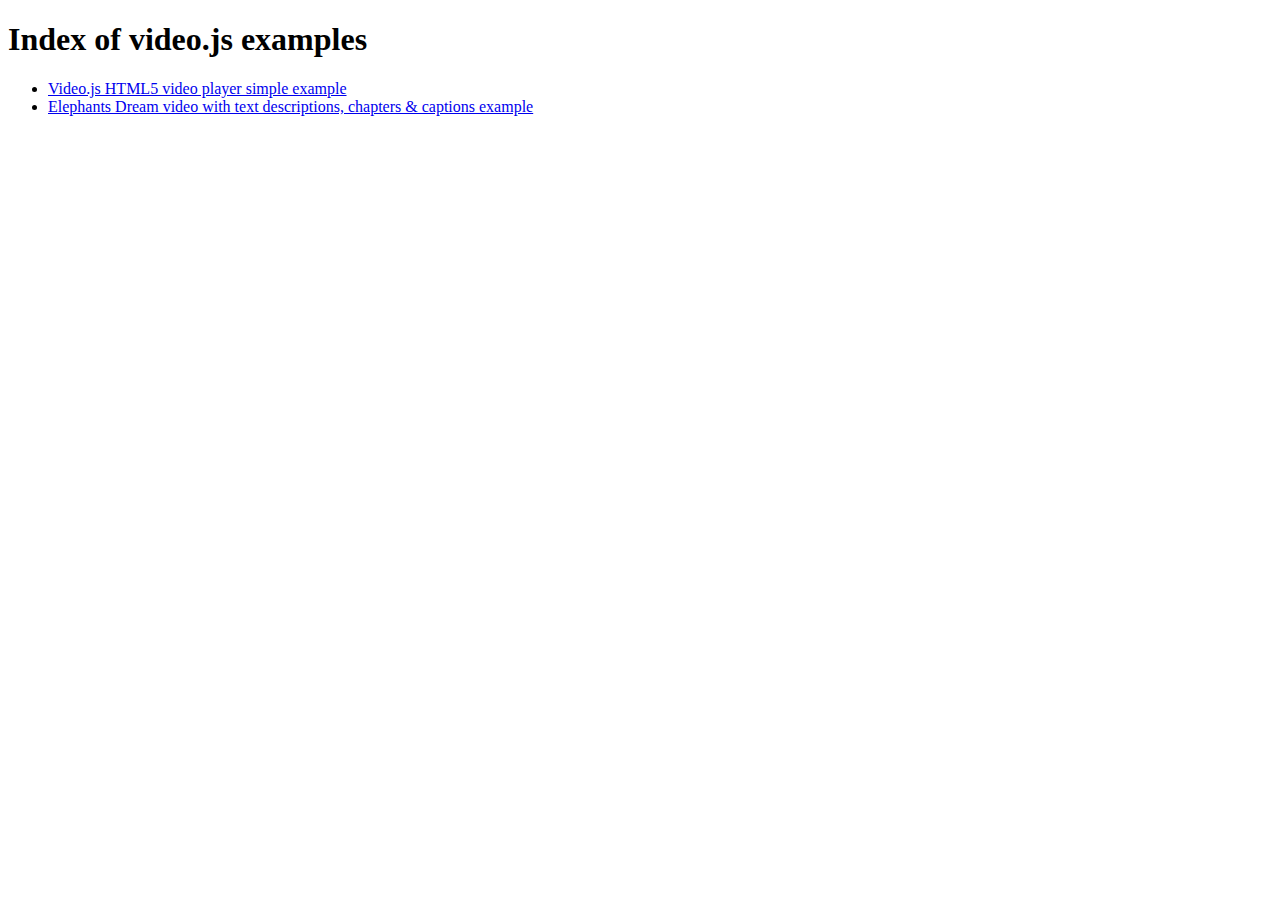
<file: wwwroot/lib/videojs/examples/index.html>
<!DOCTYPE html>
<html lang="en">

<head>
  <meta charset="utf-8" />
  <title>Index of video.js examples</title>
</head>
<body>

  <h1>Index of video.js examples</h1>
  <ul>
    <li><a href="simple-embed">Video.js HTML5 video player simple example</a></li>
    <li><a href="elephantsdream">Elephants Dream video with text descriptions, chapters &amp; captions example</a></li>
  </ul>

</body>

</html>
</file>
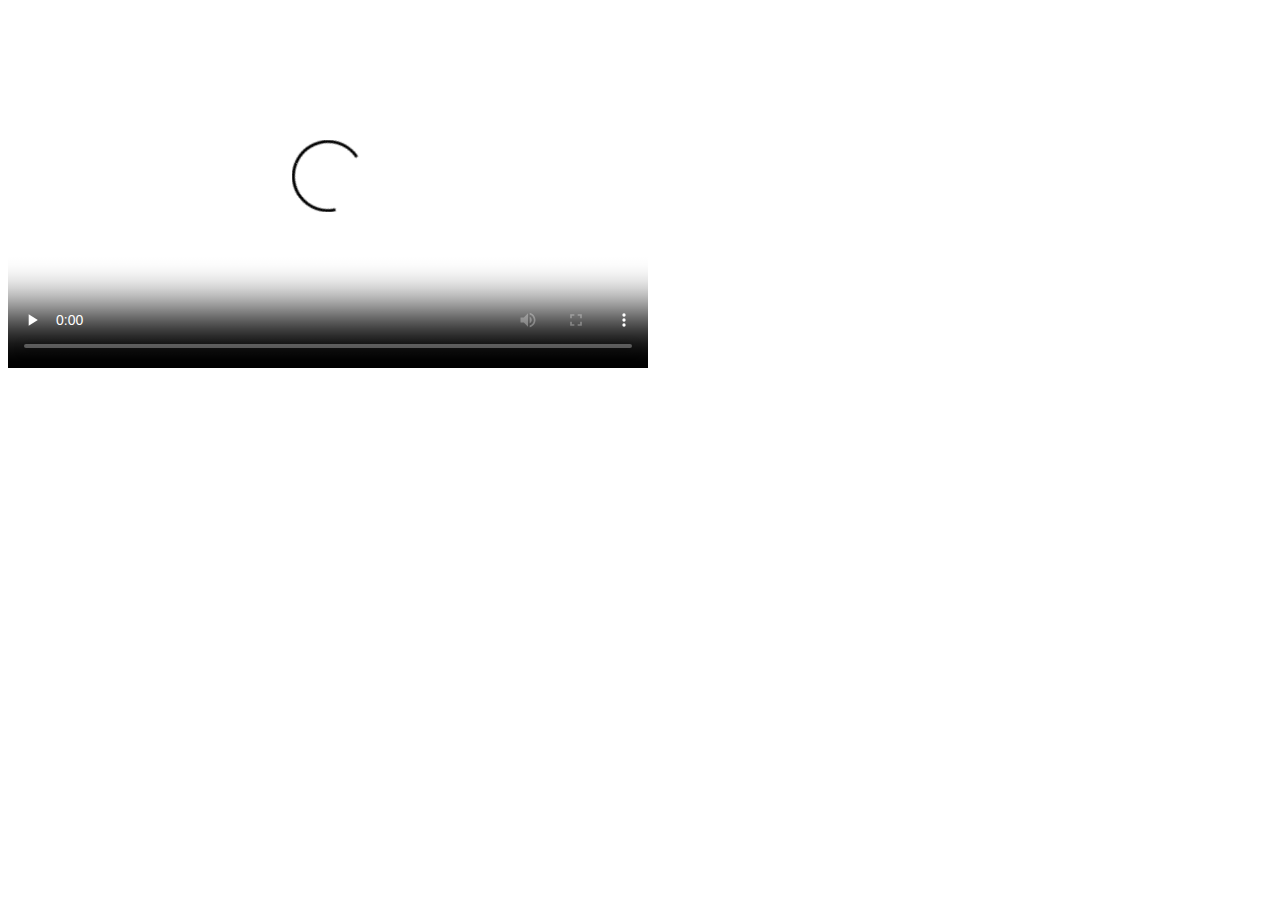
<file: wwwroot/lib/videojs/examples/elephantsdream/index.html>
<!DOCTYPE html>
<html lang="en">
<head>

  <meta charset="utf-8" />
  <title>Video.js Text Descriptions, Chapters &amp; Captions Example</title>

  <link href="http://vjs.zencdn.net/7.0/video-js.min.css" rel="stylesheet">
  <script src="http://vjs.zencdn.net/7.0/video.min.js"></script>

</head>
<body>

  <!-- NOTE: we have to disable native Text Track support for the HTML5 tech,
             since even HTML5 video players with native Text Track support
             don't currently support 'description' text tracks in any
             useful way! Currently this means that iOS will not display
            ANY text tracks -->
  <video id="example_video_1" class="video-js vjs-default-skin" controls preload="none" width="640" height="360"
      data-setup='{ "html5" : { "nativeTextTracks" : false } }'
      poster="http://d2zihajmogu5jn.cloudfront.net/elephantsdream/poster.png">

    <source src="//d2zihajmogu5jn.cloudfront.net/elephantsdream/ed_hd.mp4" type="video/mp4">
    <source src="//d2zihajmogu5jn.cloudfront.net/elephantsdream/ed_hd.ogg" type="video/ogg">

    <track kind="captions" src="captions.en.vtt" srclang="en" label="English" default>
    <track kind="captions" src="captions.sv.vtt" srclang="sv" label="Swedish">
    <track kind="captions" src="captions.ru.vtt" srclang="ru" label="Russian">
    <track kind="captions" src="captions.ja.vtt" srclang="ja" label="Japanese">
    <track kind="captions" src="captions.ar.vtt" srclang="ar" label="Arabic">

    <track kind="descriptions" src="descriptions.en.vtt" srclang="en" label="English">

    <track kind="chapters" src="chapters.en.vtt" srclang="en" label="English">

    <p class="vjs-no-js">To view this video please enable JavaScript, and consider upgrading to a web browser that <a href="http://videojs.com/html5-video-support/" target="_blank">supports HTML5 video</a></p>
  </video>

</body>

</html>
</file>
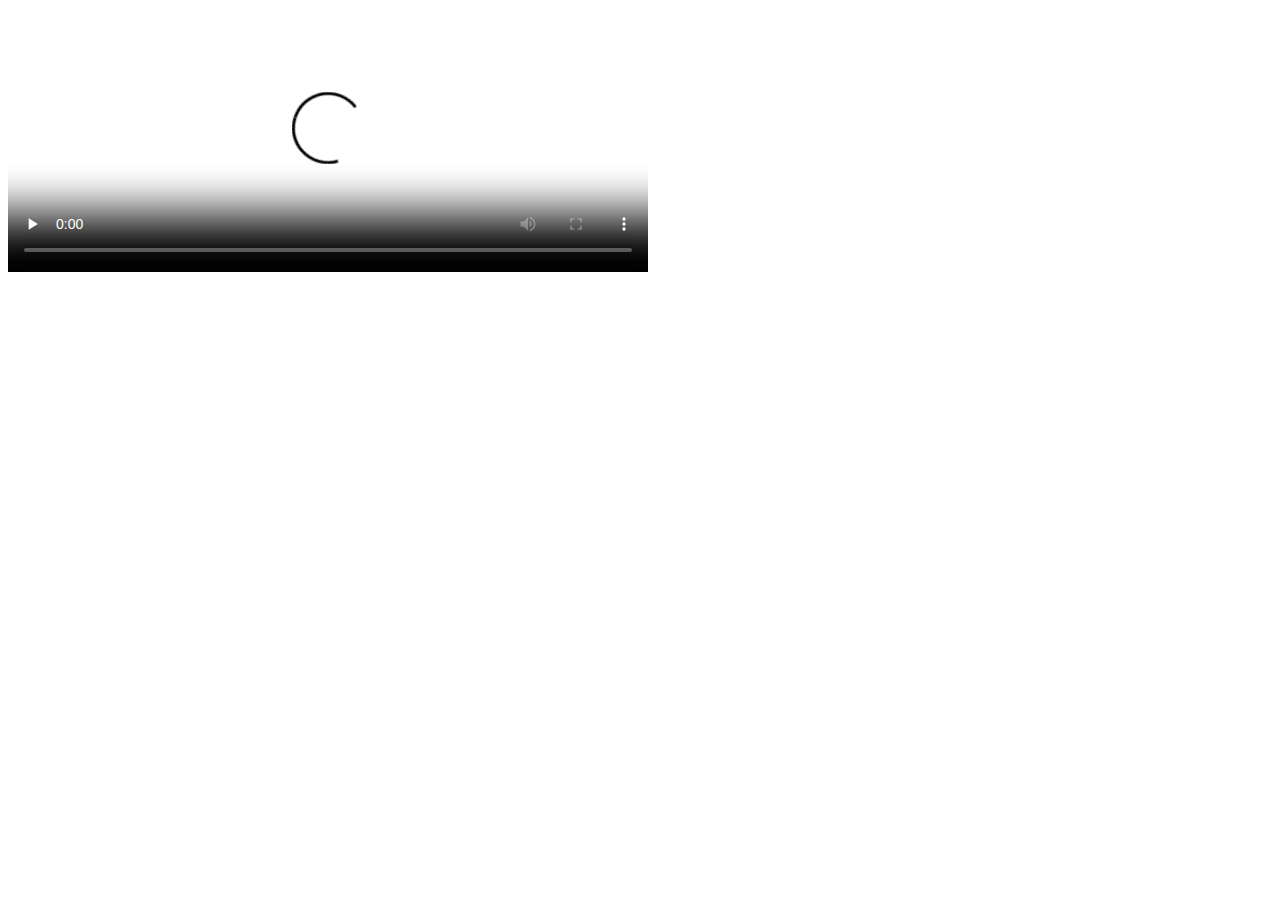
<file: wwwroot/lib/videojs/examples/simple-embed/index.html>
<!DOCTYPE html>
<html lang="en">
<head>

    <title>Video.js | HTML5 Video Player</title>
    <link href="http://vjs.zencdn.net/7.0/video-js.min.css" rel="stylesheet">
    <script src="http://vjs.zencdn.net/7.0/video.min.js"></script>

</head>
<body>

  <video id="example_video_1" class="video-js vjs-default-skin" controls preload="none" width="640" height="264" poster="http://vjs.zencdn.net/v/oceans.png" data-setup="{}">
    <source src="http://vjs.zencdn.net/v/oceans.mp4" type="video/mp4">
    <source src="http://vjs.zencdn.net/v/oceans.webm" type="video/webm">
    <source src="http://vjs.zencdn.net/v/oceans.ogv" type="video/ogg">
    <track kind="captions" src="../shared/example-captions.vtt" srclang="en" label="English">
    <track kind="subtitles" src="../shared/example-captions.vtt" srclang="en" label="English">
    <p class="vjs-no-js">To view this video please enable JavaScript, and consider upgrading to a web browser that <a href="http://videojs.com/html5-video-support/" target="_blank">supports HTML5 video</a></p>
  </video>

</body>

</html>
</file>
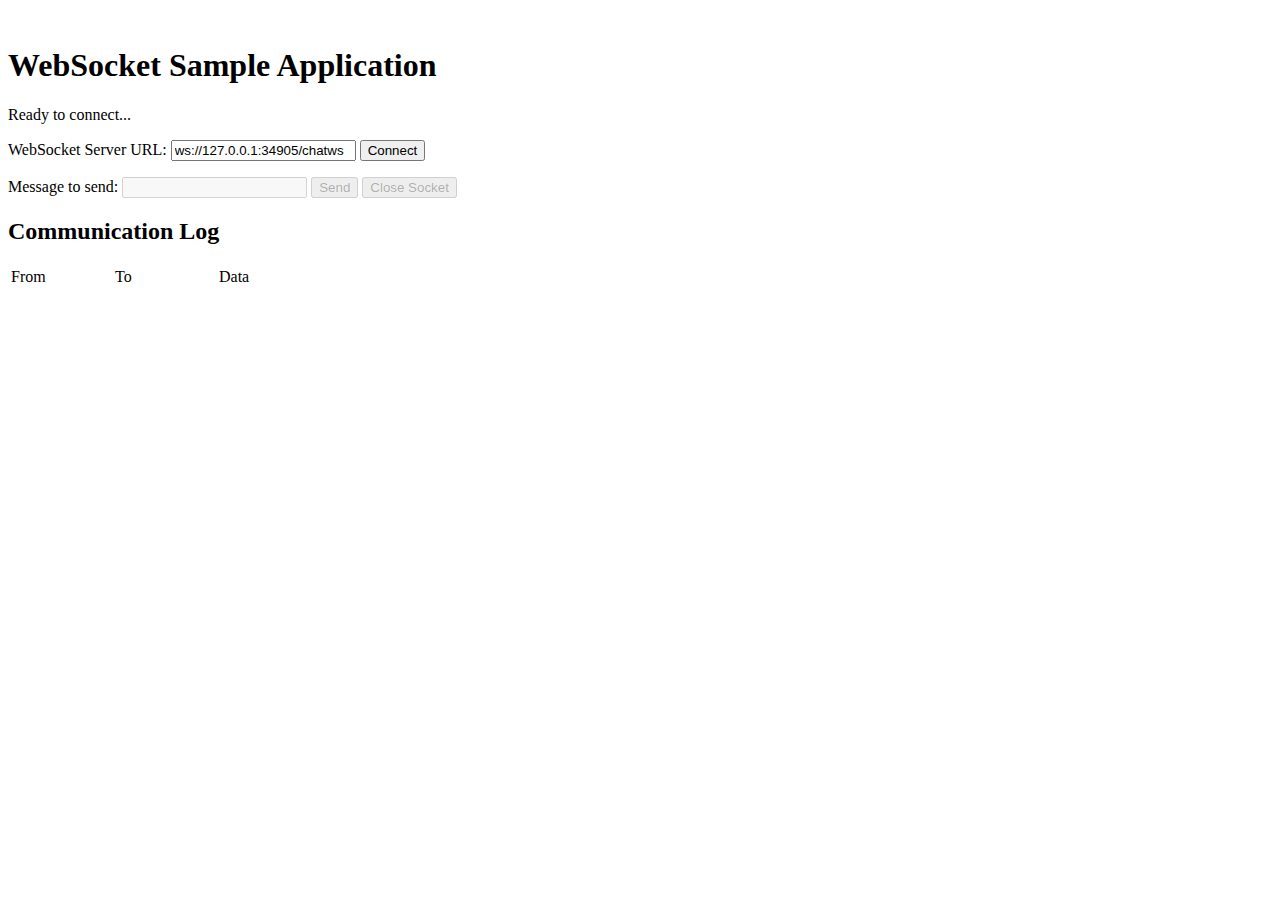
<file: wwwroot/WStest.html>
﻿﻿<!DOCTYPE html>
<html>
<head>
    <meta charset="utf-8" />
    <title></title>
    <style>
        table { border: 0 }
        .commslog-data { font-family: Consolas, Courier New, Courier, monospace; }
        .commslog-server { background-color: red; color: white }
        .commslog-client { background-color: green; color: white }
    </style>
</head>
<body>
    <h1>WebSocket Sample Application</h1>
    <p id="stateLabel">Ready to connect...</p>
    <div>
        <label for="connectionUrl">WebSocket Server URL:</label>
        <input id="connectionUrl" />
        <button id="connectButton" type="submit">Connect</button>
    </div>
    <p></p>
    <div>
        <label for="sendMessage">Message to send:</label>
        <input id="sendMessage" disabled />
        <button id="sendButton" type="submit" disabled>Send</button>
        <button id="closeButton" disabled>Close Socket</button>
    </div>

    <h2>Communication Log</h2>
    <table style="width: 800px">
        <thead>
            <tr>
                <td style="width: 100px">From</td>
                <td style="width: 100px">To</td>
                <td>Data</td>
            </tr>
        </thead>
        <tbody id="commsLog">
        </tbody>
    </table>

    <script>
        var connectionUrl = document.getElementById("connectionUrl");
        var connectButton = document.getElementById("connectButton");
        var stateLabel = document.getElementById("stateLabel");
        var sendMessage = document.getElementById("sendMessage");
        var sendButton = document.getElementById("sendButton");
        var commsLog = document.getElementById("commsLog");
        var closeButton = document.getElementById("closeButton");
        var socket;

        var scheme = document.location.protocol === "https:" ? "wss" : "ws";
        var port = document.location.port ? (":" + document.location.port) : "";

        connectionUrl.value = scheme + "://" + document.location.hostname + port + "/chatws" ;

        function updateState() {
            function disable() {
                sendMessage.disabled = true;
                sendButton.disabled = true;
                closeButton.disabled = true;
            }
            function enable() {
                sendMessage.disabled = false;
                sendButton.disabled = false;
                closeButton.disabled = false;
            }

            connectionUrl.disabled = true;
            connectButton.disabled = true;

            if (!socket) {
                disable();
            } else {
                switch (socket.readyState) {
                    case WebSocket.CLOSED:
                        stateLabel.innerHTML = "Closed";
                        disable();
                        connectionUrl.disabled = false;
                        connectButton.disabled = false;
                        break;
                    case WebSocket.CLOSING:
                        stateLabel.innerHTML = "Closing...";
                        disable();
                        break;
                    case WebSocket.CONNECTING:
                        stateLabel.innerHTML = "Connecting...";
                        disable();
                        break;
                    case WebSocket.OPEN:
                        stateLabel.innerHTML = "Open";
                        enable();
                        break;
                    default:
                        stateLabel.innerHTML = "Unknown WebSocket State: " + htmlEscape(socket.readyState);
                        disable();
                        break;
                }
            }
        }

        closeButton.onclick = function () {
            if (!socket || socket.readyState !== WebSocket.OPEN) {
                alert("socket not connected");
            }
            socket.close(1000, "Closing from client");
        };

        sendButton.onclick = function () {
            if (!socket || socket.readyState !== WebSocket.OPEN) {
                alert("socket not connected");
            }
            var data = sendMessage.value;
            socket.send(data);
            commsLog.innerHTML += '<tr>' +
                '<td class="commslog-client">Client</td>' +
                '<td class="commslog-server">Server</td>' +
                '<td class="commslog-data">' + htmlEscape(data) + '</td></tr>';
        };

        connectButton.onclick = function() {
            stateLabel.innerHTML = "Connecting";
            socket = new WebSocket(connectionUrl.value);
            socket.onopen = function (event) {
                updateState();
                commsLog.innerHTML += '<tr>' +
                    '<td colspan="3" class="commslog-data">Connection opened</td>' +
                '</tr>';
            };
            socket.onclose = function (event) {
                updateState();
                commsLog.innerHTML += '<tr>' +
                    '<td colspan="3" class="commslog-data">Connection closed. Code: ' + htmlEscape(event.code) + '. Reason: ' + htmlEscape(event.reason) + '</td>' +
                '</tr>';
            };
            socket.onerror = updateState;
            socket.onmessage = function (event) {
                commsLog.innerHTML += '<tr>' +
                    '<td class="commslog-server">Server</td>' +
                    '<td class="commslog-client">Client</td>' +
                    '<td class="commslog-data">' + htmlEscape(event.data) + '</td></tr>';
            };
        };

        function htmlEscape(str) {
            return str.toString()
                .replace(/&/g, '&amp;')
                .replace(/"/g, '&quot;')
                .replace(/'/g, '&#39;')
                .replace(/</g, '&lt;')
                .replace(/>/g, '&gt;');
        }
    </script>
</body>
</html>
</file>
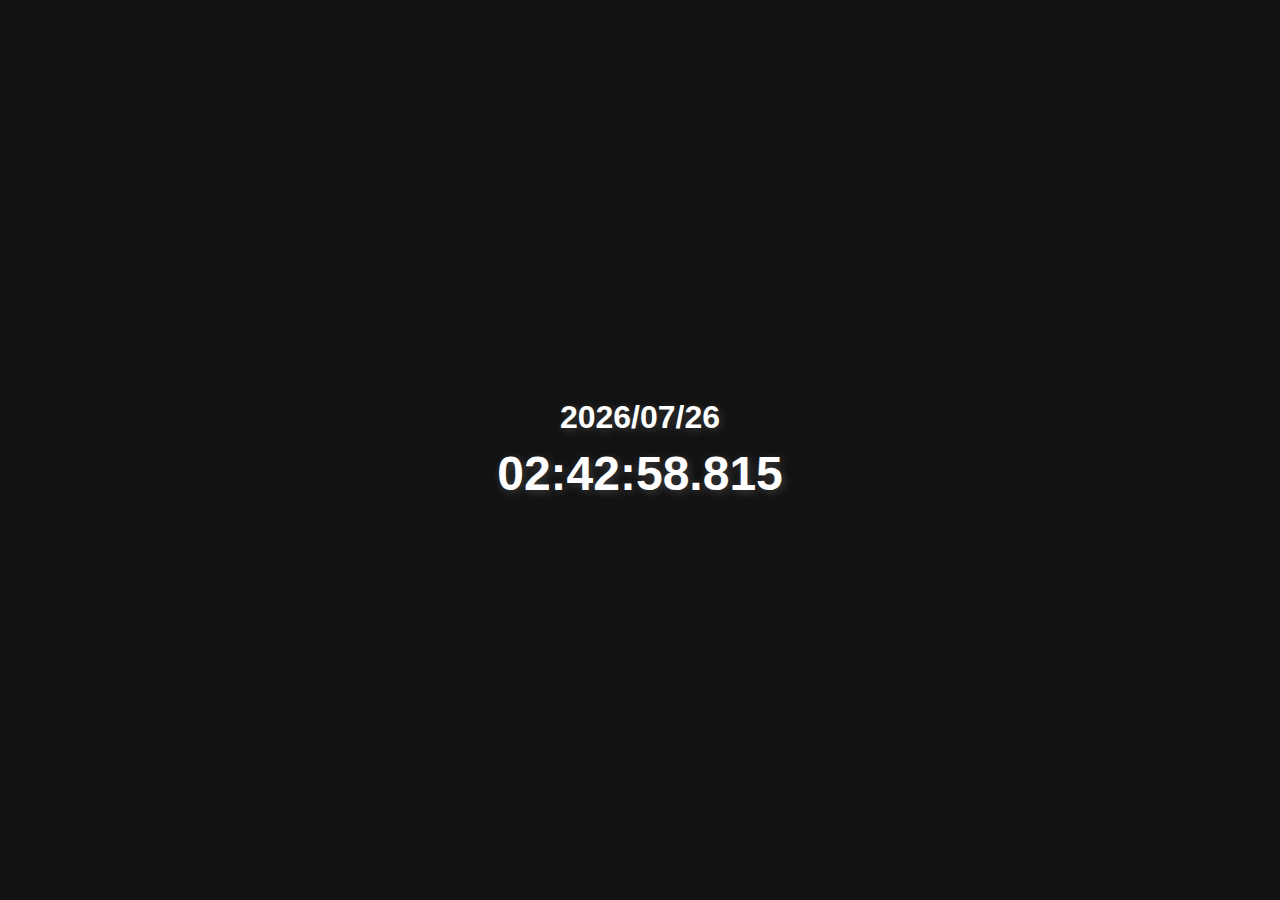
<file: InuLiveServer/wwwroot/time.html>
<!DOCTYPE html>
<html lang="zh">
<head>
    <meta charset="UTF-8">
    <meta name="viewport" content="width=device-width, initial-scale=1.0">
    <title>即時時鐘</title>
    <style>
        body {
            display: flex;
            justify-content: center;
            align-items: center;
            height: 100vh;
            background-color: #121212;
            color: #ffffff;
            font-family: Arial, sans-serif;
            margin: 0;
            flex-direction: column;
        }
        #date, #clock {
            font-size: 2rem;
            font-weight: bold;
            color: #ffffff;
            text-shadow: 2px 2px 10px rgba(255, 255, 255, 0.2);
        }
        #clock {
            font-size: 3rem;
            margin-top: 10px;
        }
    </style>
</head>
<body>
    <div id="date">0000-00-00</div>
    <div id="clock">00:00:00.000</div>
    <script>
        function updateClock() {
            const now = new Date();
            const dateString = now.toLocaleDateString('zh-TW', { year: 'numeric', month: '2-digit', day: '2-digit' });
            const timeString = now.toLocaleTimeString('zh-TW', { hour12: false }) + '.' + now.getMilliseconds().toString().padStart(3, '0');
            document.getElementById('date').textContent = dateString;
            document.getElementById('clock').textContent = timeString;
        }
        setInterval(updateClock, 1);
        updateClock();
    </script>
</body>
</html>
</file>
